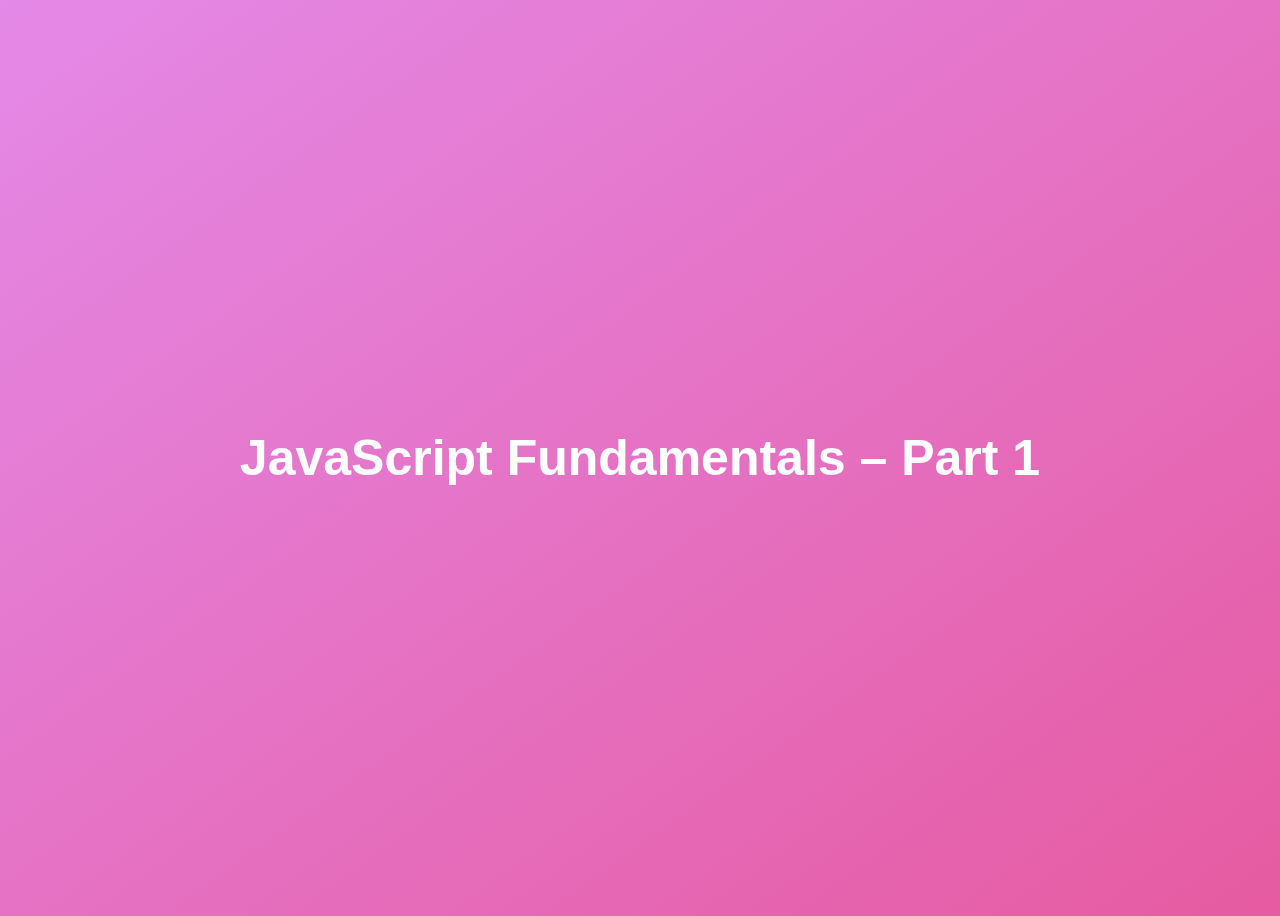
<file: index.html>
<!DOCTYPE html>
<html lang="en">

<head>
  <meta charset="UTF-8" />
  <meta name="viewport" content="width=device-width, initial-scale=1.0" />
  <meta http-equiv="X-UA-Compatible" content="ie=edge" />
  <title>JavaScript Fundamentals – Part 1</title>
  <script src="variable_01.js"></script>


  <style>
    body {
      height: 100vh;
      display: flex;
      align-items: center;
      background: linear-gradient(to top left, #e65ba1, #e489e7);
    }

    h1 {
      font-family: sans-serif;
      font-size: 50px;
      line-height: 1.3;
      width: 100%;
      padding: 30px;
      text-align: center;
      color: white;
    }
  </style>
</head>

<body>
  <h1>JavaScript Fundamentals – Part 1</h1>


</body>

</html>
</file>
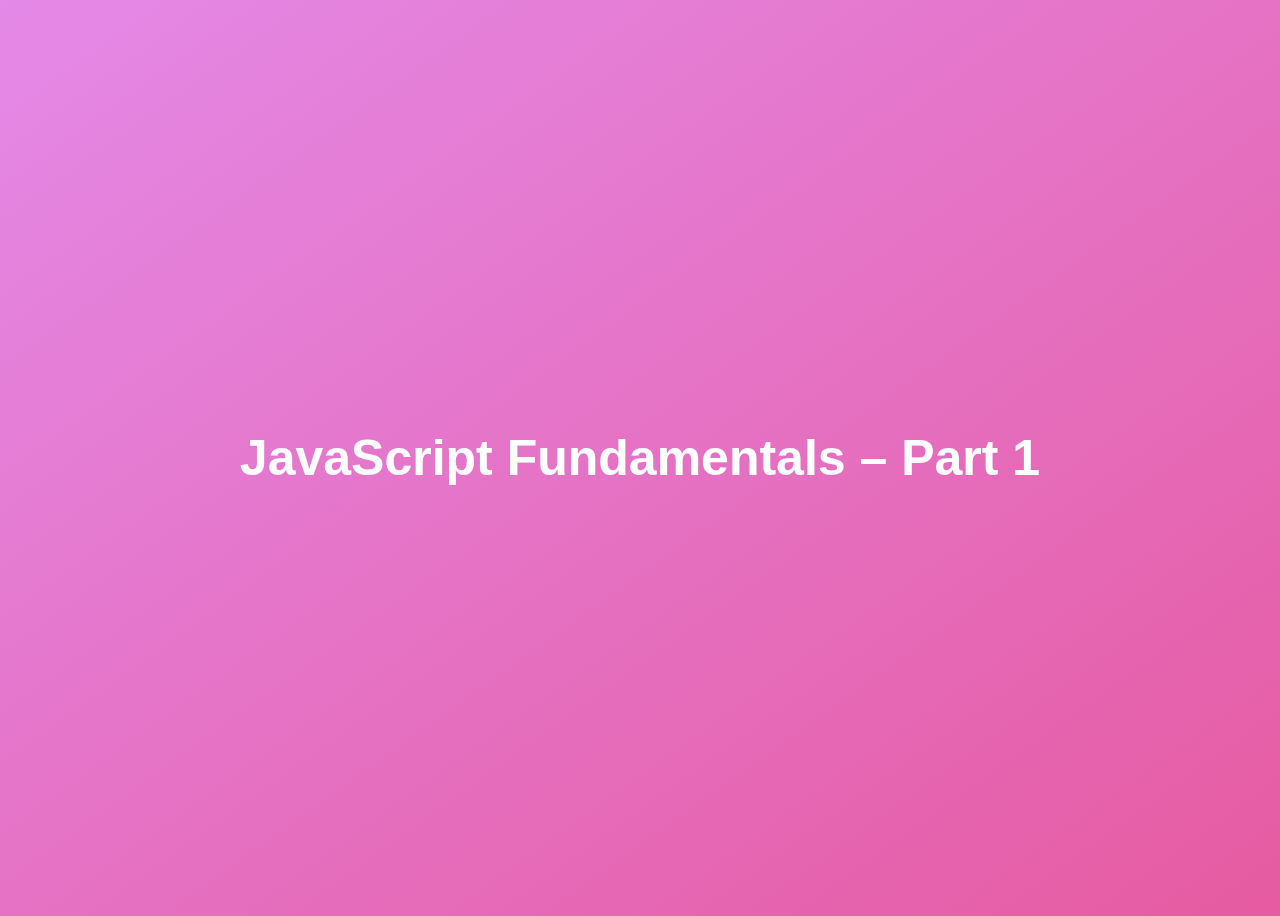
<file: boring-calculator/index.html>
<!DOCTYPE html>
<html lang="en">

<head>
    <meta charset="UTF-8" />
    <meta name="viewport" content="width=device-width, initial-scale=1.0" />
    <meta http-equiv="X-UA-Compatible" content="ie=edge" />
    <title>JavaScript Fundamentals – Part 1</title>
    <script src="script.js"></script>
    <style>
        body {
            height: 100vh;
            display: flex;
            align-items: center;
            background: linear-gradient(to top left, #e65ba1, #e489e7);
        }

        h1 {
            font-family: sans-serif;
            font-size: 50px;
            line-height: 1.3;
            width: 100%;
            padding: 30px;
            text-align: center;
            color: white;
        }
    </style>
</head>

<body>
    <h1>JavaScript Fundamentals – Part 1</h1>


</body>

</html>
</file>
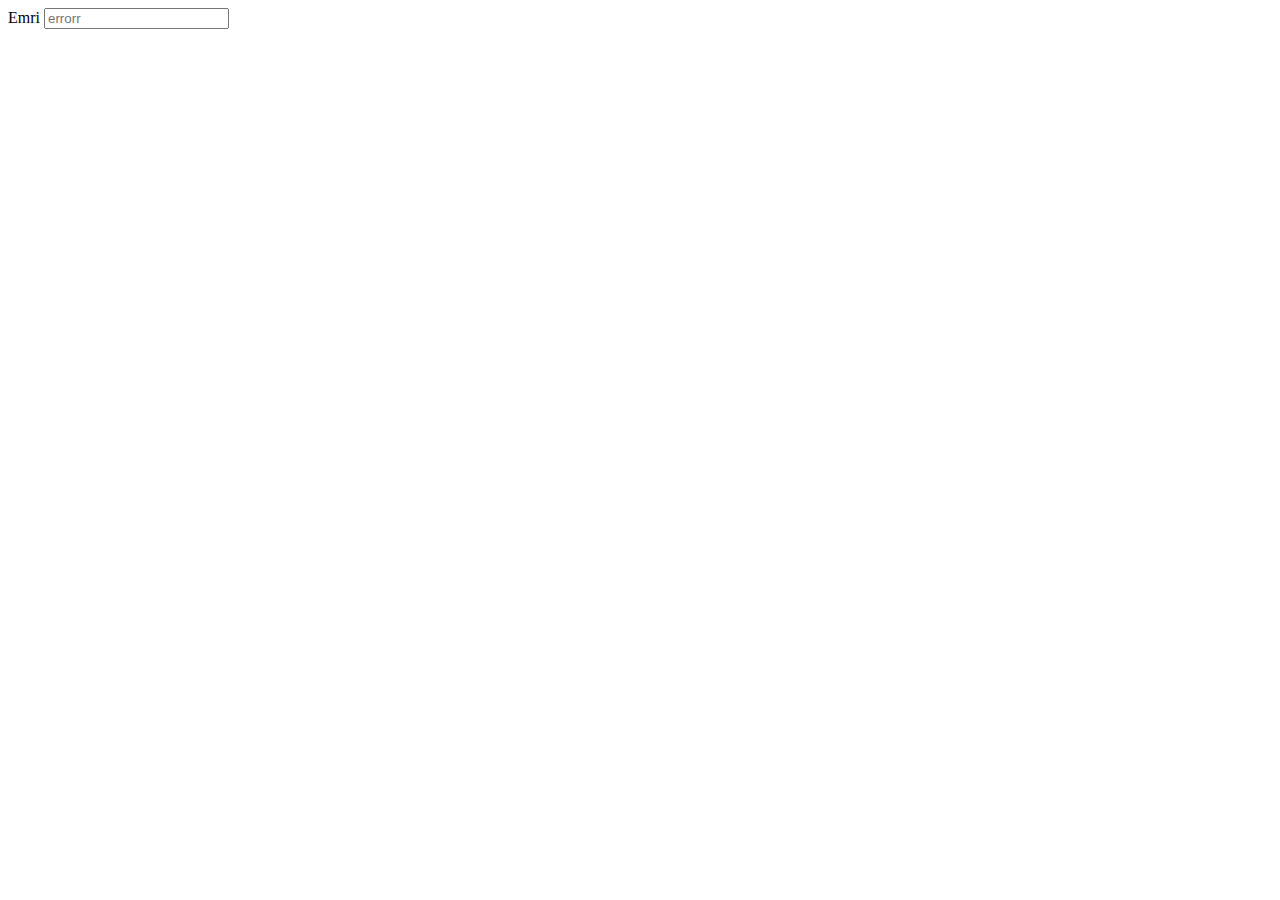
<file: Class-challenge-02/index.html>
<!DOCTYPE html>
<html lang="en">

<head>
    <meta charset="UTF-8" />
    <meta name="viewport" content="width=device-width, initial-scale=1.0" />
    <meta http-equiv="X-UA-Compatible" content="ie=edge" />
    <title>JavaScript Fundamentals – Part 1</title>

</head>

<body>
    <label>Emri</label>
    <input type="text" id="username" placeholder="errorr">
    <script src="script.js"></script>
</body>

</html>
</file>
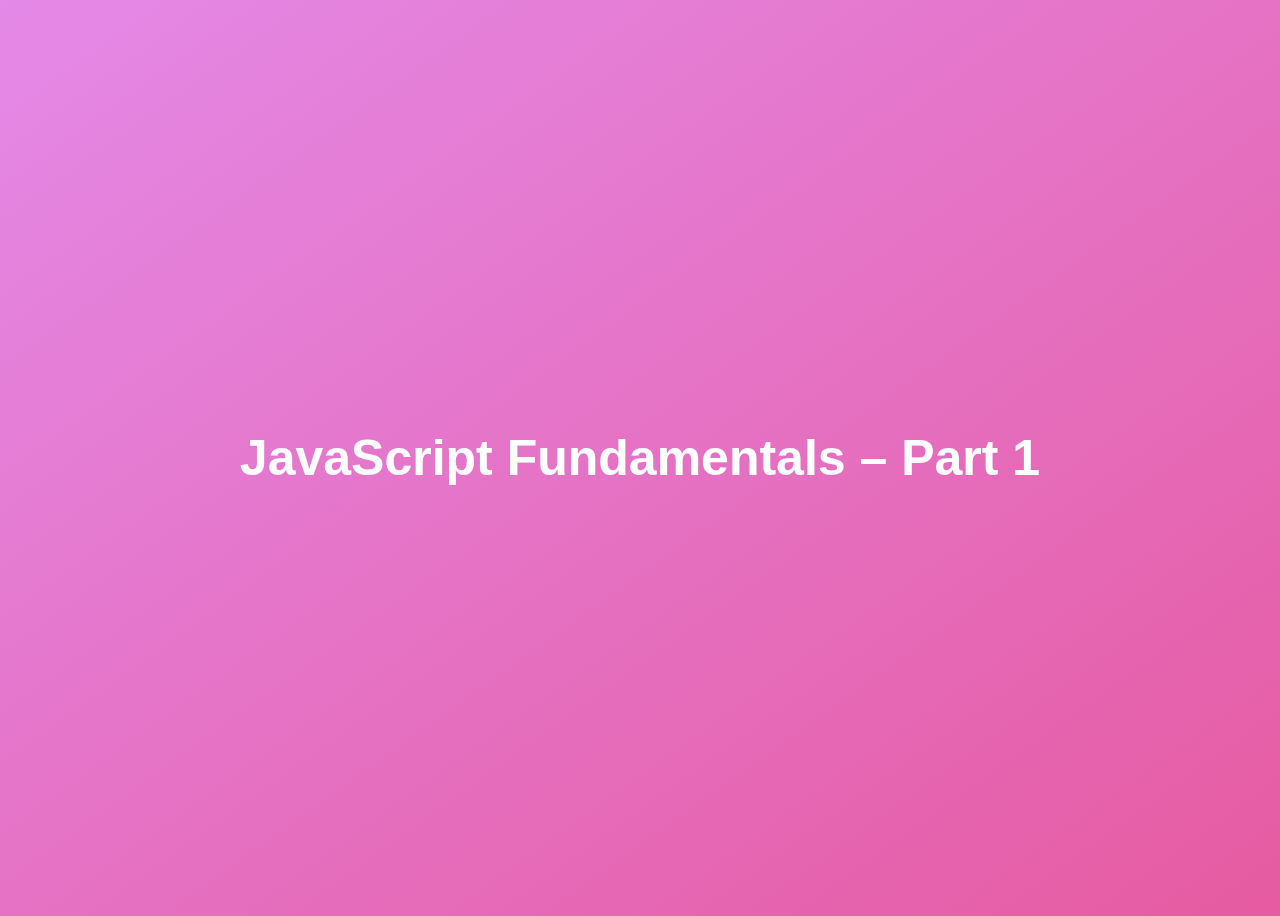
<file: data-types/index.html>
<!DOCTYPE html>
<html lang="en">

<head>
    <meta charset="UTF-8" />
    <meta name="viewport" content="width=device-width, initial-scale=1.0" />
    <meta http-equiv="X-UA-Compatible" content="ie=edge" />
    <title>JavaScript Fundamentals – Part 1</title>
    <script src="data_types.js"></script>
    <style>
        body {
            height: 100vh;
            display: flex;
            align-items: center;
            background: linear-gradient(to top left, #e65ba1, #e489e7);
        }

        h1 {
            font-family: sans-serif;
            font-size: 50px;
            line-height: 1.3;
            width: 100%;
            padding: 30px;
            text-align: center;
            color: white;
        }
    </style>
</head>

<body>
    <h1>JavaScript Fundamentals – Part 1</h1>


</body>

</html>
</file>
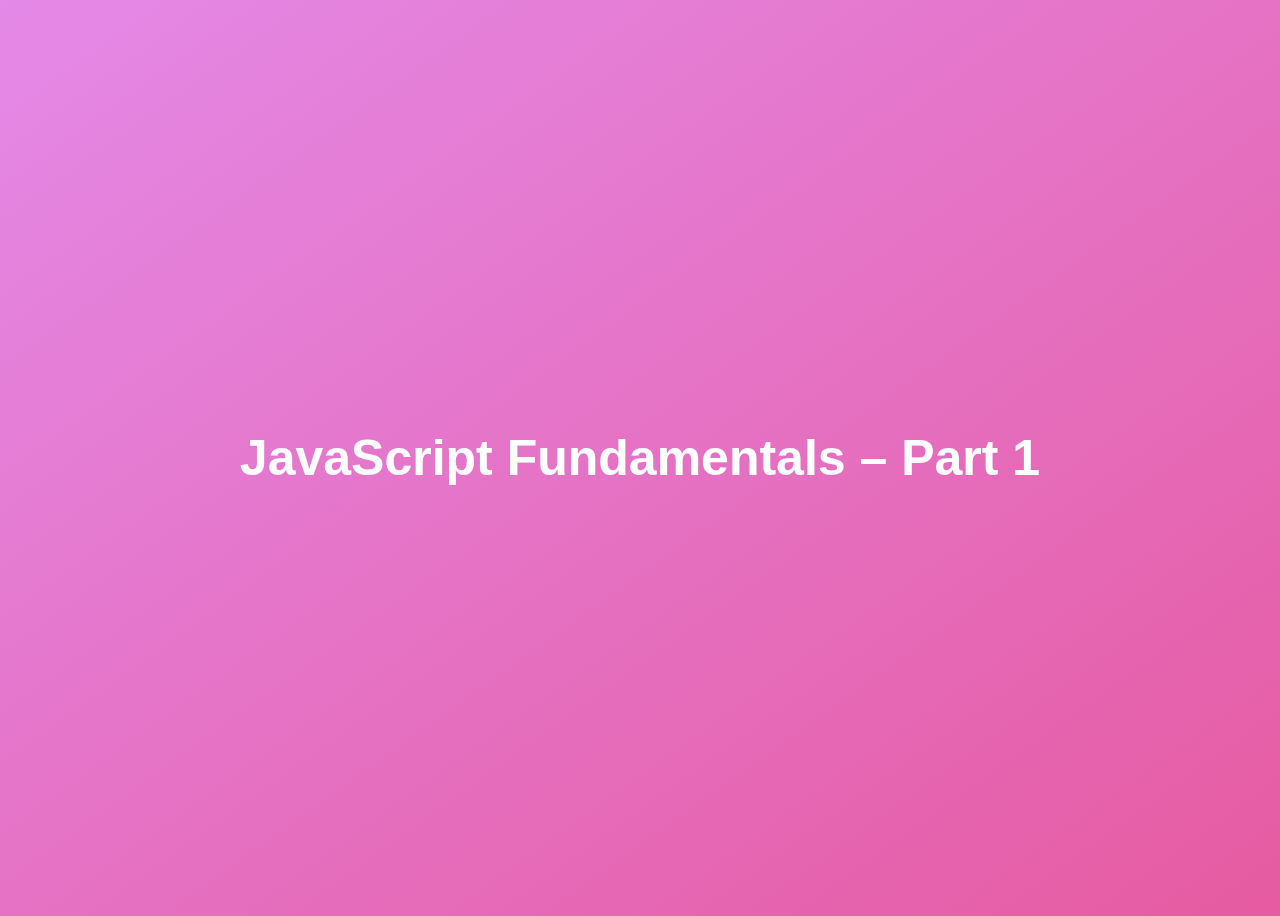
<file: operators/index.html>
<!DOCTYPE html>
<html lang="en">

<head>
    <meta charset="UTF-8" />
    <meta name="viewport" content="width=device-width, initial-scale=1.0" />
    <meta http-equiv="X-UA-Compatible" content="ie=edge" />
    <title>JavaScript Fundamentals – Part 1</title>
    <script src="operators.js"></script>
    <style>
        body {
            height: 100vh;
            display: flex;
            align-items: center;
            background: linear-gradient(to top left, #e65ba1, #e489e7);
        }

        h1 {
            font-family: sans-serif;
            font-size: 50px;
            line-height: 1.3;
            width: 100%;
            padding: 30px;
            text-align: center;
            color: white;
        }
    </style>
</head>

<body>
    <h1>JavaScript Fundamentals – Part 1</h1>


</body>

</html>
</file>
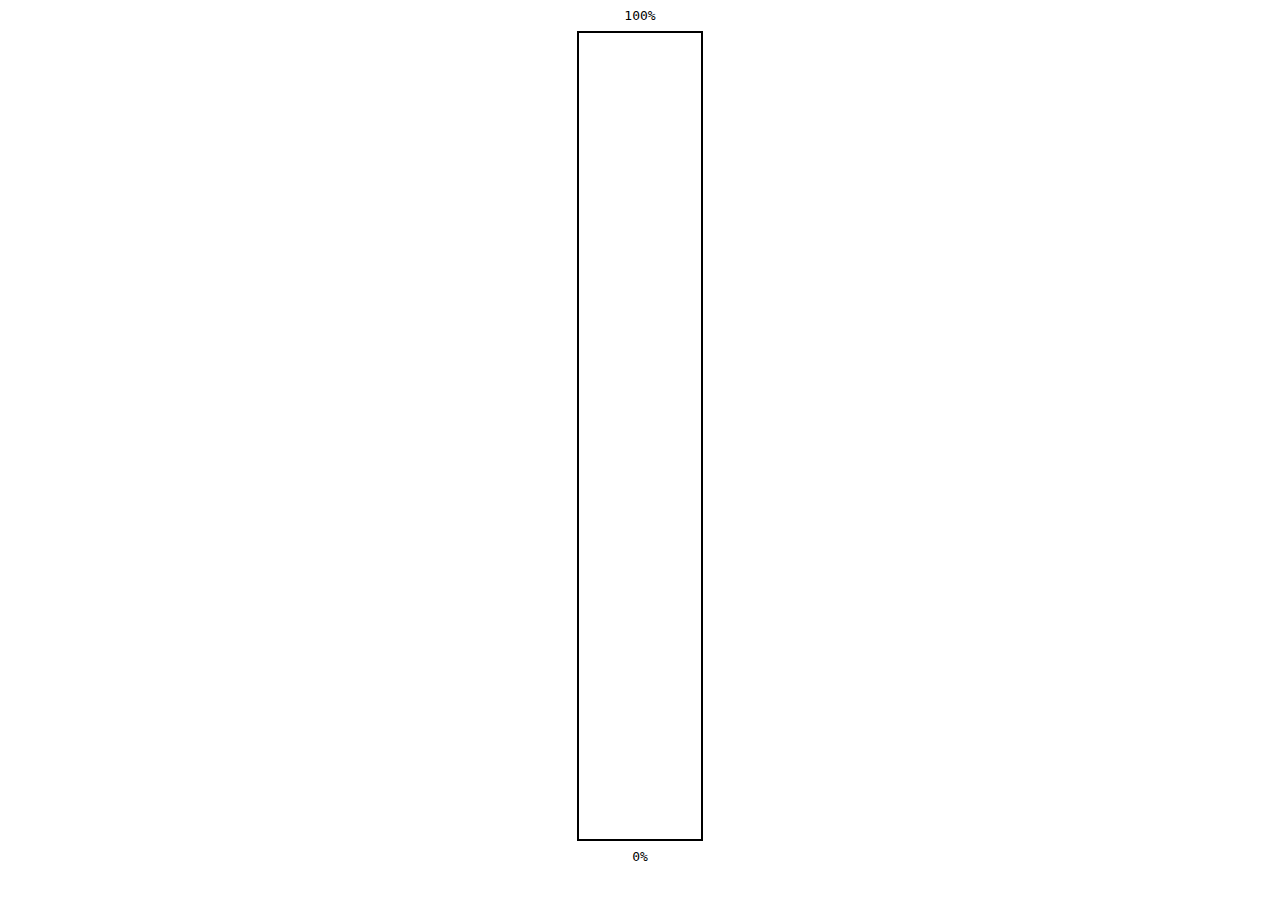
<file: progress-bar/index.html>
<!DOCTYPE html>
<html lang="en">

<head>
    <meta charset="UTF-8" />
    <meta name="viewport" content="width=device-width, initial-scale=1.0" />
    <meta http-equiv="X-UA-Compatible" content="ie=edge" />
    <title>JavaScript Fundamentals – Part 1</title>
    <link rel="stylesheet" href="style.css">

</head>

<body>
    <div class="progress-bar-container">
        <span class="indicator">100%</span>

        <div class="progress-bar-wrapper">
            <div id="bar" class="progress-bar"></div>
        </div>
        <span id="progressNumber" class="indicator">0%</span>
    </div>

    <script src="script.js"></script>
</body>

</html>
</file>
<file: progress-bar/style.css>
* {
  box-sizing: border-box;
}

body {
  margin: 0;
}

.progress-bar-container {
  padding: 0.5rem;
  display: grid;
  grid-template-rows: auto 1fr auto;
  gap: 0.5rem;
  justify-items: center;
}

.indicator {
  font-family: monospace;
  color: rgb(0, 0, 0);
}
.progress-bar-wrapper {
  height: 90vh;
  border: 2px solid black;
  width: 10%;
  display: flex;
  flex-direction: column-reverse; /* in here we switch the given % with the indicator */
}
.progress-bar {
  background-color: green;
  transform: scaleY(-1);
}
</file>
